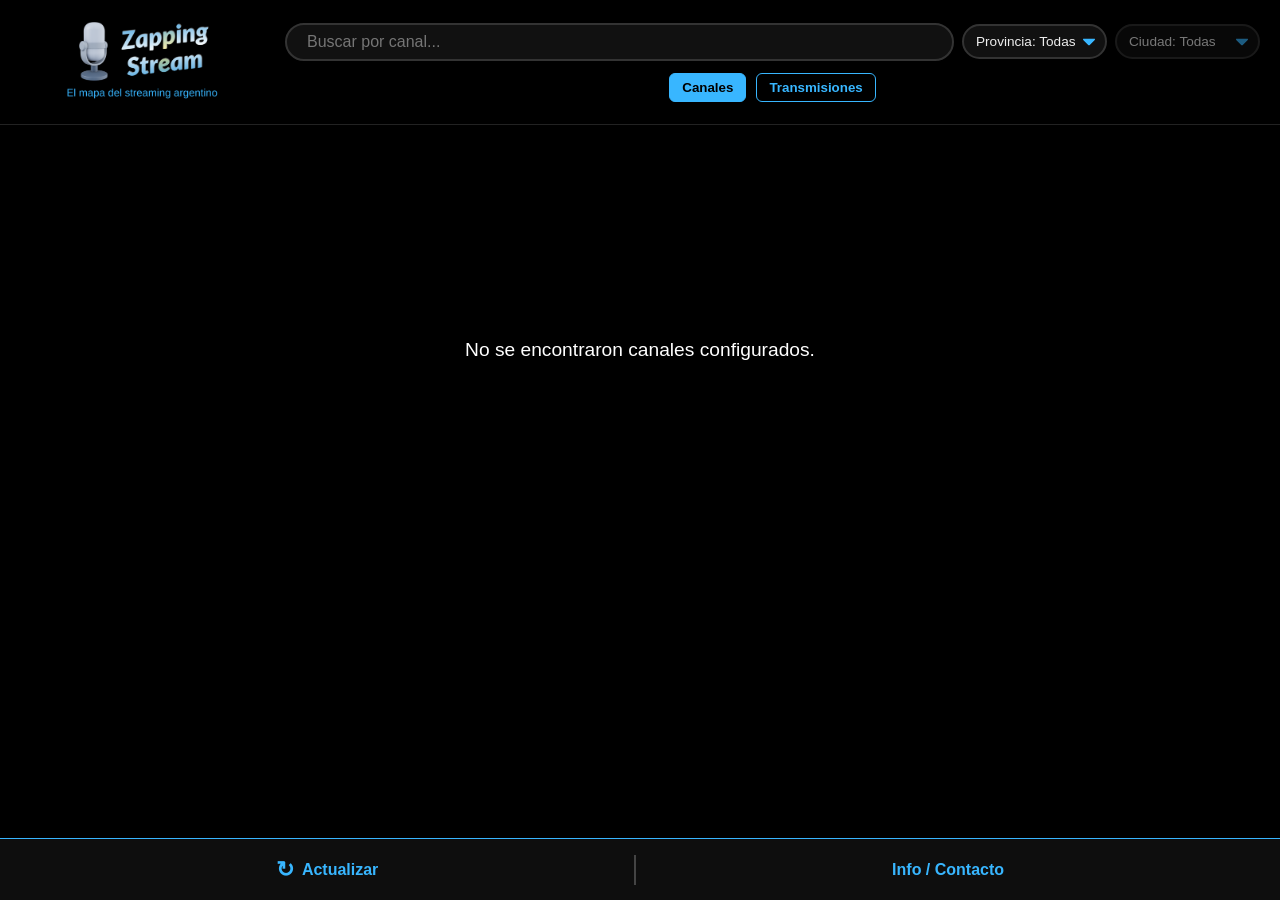
<file: index.html>
<!doctype html>
<html lang="en">

<head>
  <meta charset="UTF-8" />
  <link rel="icon" type="image/png" href="/favicon.png" />
  <meta name="viewport" content="width=device-width, initial-scale=1.0" />
  <link rel="manifest" href="/manifest.json" />
  <meta name="theme-color" content="#000000" />
  <title>Zapping Stream - El mapa del streaming argentino</title>
  <script type="module" crossorigin src="/assets/index-BXwQ-Krn.js"></script>
  <link rel="stylesheet" crossorigin href="/assets/index-DFtq-dZg.css">
</head>

<body>
  <div id="root"></div>
  <script>
    if ('serviceWorker' in navigator) {
      window.addEventListener('load', () => {
        navigator.serviceWorker.register('/sw.js');
      });
    }
  </script>
</body>

</html>
</file>
<file: assets/index-DFtq-dZg.css>
.sticky-top-section{z-index:100;background-color:var(--bg-black);border-bottom:1px solid #222;margin-left:-20px;margin-right:-20px;padding:10px 20px;position:sticky;top:0}.top-bar-container{flex-wrap:nowrap;justify-content:space-between;align-items:center;gap:15px;display:flex}.zapping-header{flex-shrink:0}.app-logo{object-fit:contain;width:250px;height:auto;max-height:100px}.header-controls{flex-direction:column;flex-grow:1;align-items:center;gap:12px;display:flex}.search-container{justify-content:center;align-items:center;width:50%;margin:0;display:flex}.search-input{background-color:var(--bg-dark);min-width:150px;color:var(--text-white);border:2px solid #333;border-radius:20px;outline:none;flex-grow:1;padding:8px 20px;font-size:1rem;transition:all .3s}.search-input:focus{border-color:var(--accent-blue);box-shadow:0 0 10px #cef1964d}.filters-container{justify-content:center;align-items:center;gap:8px;width:100%;display:flex}.filter-select{background-color:var(--bg-dark);color:#eee;cursor:pointer;appearance:none;text-overflow:ellipsis;white-space:nowrap;background-image:url(data:image/svg+xml;charset=US-ASCII,%3Csvg%20xmlns%3D%22http%3A%2F%2Fwww.w3.org%2F2000%2Fsvg%22%20width%3D%22292.4%22%20height%3D%22292.4%22%3E%3Cpath%20fill%3D%22%2338B6FF%22%20d%3D%22M287%2069.4a17.6%2017.6%200%200%200-13-5.4H18.4c-5%200-9.3%201.8-12.9%205.4A17.6%2017.6%200%200%200%200%2082.2c0%205%201.8%209.3%205.4%2012.9l128%20127.9c3.6%203.6%207.8%205.4%2012.8%205.4s9.2-1.8%2012.8-5.4L287%2095c3.5-3.5%205.4-7.8%205.4-12.8%200-5-1.9-9.2-5.5-12.8z%22%2F%3E%3C%2Fsvg%3E);background-position:right 10px top 50%;background-repeat:no-repeat;background-size:12px;border:2px solid #333;border-radius:20px;outline:none;flex-shrink:0;width:145px;padding:8px 25px 8px 12px;font-size:.85rem;transition:all .3s;overflow:hidden}.filter-select:focus{border-color:var(--accent-blue);box-shadow:0 0 10px #38b6ff4d}.filter-select:disabled{opacity:.5;cursor:not-allowed}.sort-select{background-color:var(--bg-dark);color:var(--text-white);cursor:pointer;border:2px solid #333;border-radius:30px;outline:none;padding:12px 15px;font-size:1rem;transition:all .3s}.sort-select:focus{border-color:var(--accent-blue)}.refresh-btn{background-color:var(--bg-panel);color:var(--accent-blue);border:1px solid var(--accent-blue);cursor:pointer;border-radius:40px;justify-content:center;align-items:center;width:45px;height:45px;font-size:20px;font-weight:700;transition:all .3s;display:flex}.refresh-btn:hover:not(:disabled){background-color:var(--accent-blue);color:var(--bg-black)}.refresh-btn:disabled{color:#555;cursor:not-allowed;background-color:var(--bg-dark);border-color:#555}.sort-container{text-align:center}.sort-label{z-index:auto;background:0 0;padding:0;position:static}.view-mode-container{align-items:center;gap:10px;display:flex}.view-mode-btn{border:1px solid var(--accent-blue);color:var(--accent-blue);cursor:pointer;background:0 0;border-radius:6px;padding:6px 12px;font-weight:700;transition:all .2s}.view-mode-btn.active{background:var(--accent-blue);color:var(--bg-black)}@media (width<=992px){.sticky-top-section{padding-top:8px;padding-bottom:8px}.top-bar-container{flex-wrap:nowrap;justify-content:space-between;align-items:center}.zapping-header{flex-shrink:0;width:auto}.app-logo{width:100px;height:auto;max-height:100px}.header-controls{order:unset;align-items:center;gap:8px;width:100%;min-width:0;max-width:calc(100% - 115px)}.filters-container{flex-wrap:wrap;justify-content:center;gap:6px;min-width:0}.search-input{flex-basis:100%;width:100%;min-width:0;padding:6px 12px;font-size:.85rem}.filter-select{background-position:right 5px top 50%;background-size:10px;flex:45%;width:auto;min-width:0;max-width:none;padding:6px 18px 6px 8px;font-size:.75rem}.view-mode-container{flex-wrap:wrap;justify-content:center;gap:5px}.view-mode-btn{padding:4px 8px;font-size:.75rem}}.modal-overlay{z-index:2000;background-color:#000000d9;justify-content:center;align-items:center;width:100vw;height:100vh;display:flex;position:fixed;top:0;left:0}.modal-content{background-color:var(--bg-dark);border:2px solid var(--accent-blue);width:90vw;max-width:400px;max-height:85svh;box-shadow:0 10px 30px #000c, 0 0 15px var(--accent-blue-hover);border-radius:15px;padding:30px;position:relative;overflow-y:auto}.info-modal{max-width:500px}.info-modal::-webkit-scrollbar{width:8px}.info-modal::-webkit-scrollbar-track{background:0 0}.info-modal::-webkit-scrollbar-thumb{background-color:var(--accent-blue);border-radius:4px}.info-body{color:#ddd;text-align:center;font-size:1rem;line-height:1.5}.close-modal-btn{color:var(--text-white);cursor:pointer;background:0 0;border:none;font-size:1.2rem;transition:color .2s;position:absolute;top:15px;right:15px}.close-modal-btn:hover{color:var(--accent-blue)}.modal-title{color:var(--accent-blue);text-align:center;margin-bottom:20px;font-size:1.5rem}.info-modal .submit-btn{margin-top:20px}.modal-contact-section{margin-top:25px;margin-bottom:15px}.contact-email-text{color:#bbb;text-align:center;background-color:var(--bg-panel);border:1px solid #333;border-radius:10px;padding:15px;font-size:.95rem;line-height:1.6}.contact-email-text a{color:var(--accent-blue);margin-top:5px;font-size:1.1rem;font-weight:700;text-decoration:none;display:inline-block}.legal-disclaimer{color:#777;text-align:center;flex-direction:column;gap:8px;margin-bottom:15px;font-size:.75rem;line-height:1.5;display:flex}.legal-disclaimer a{color:var(--accent-blue);text-decoration:none}.legal-disclaimer a:hover{color:var(--text-white);text-decoration:underline}.image-container{aspect-ratio:16/10;background-color:var(--bg-black);border-radius:8px;flex-shrink:0;justify-content:center;align-items:center;width:280px;display:flex;position:relative;overflow:hidden}.expanded-card .image-container{width:100%!important}.badge-vivo{background-color:var(--live-badge-color);color:var(--text-white);pointer-events:none;z-index:2;border-radius:4px;align-items:center;gap:5px;padding:4px 8px;font-size:.75rem;font-weight:700;display:flex;position:absolute;bottom:8px;right:8px;box-shadow:0 2px 5px #000000b3}.punto-rojo{background-color:var(--text-white);border-radius:50%;width:6px;height:6px;animation:1.2s infinite alternate titilar;display:inline-block}@keyframes titilar{0%{opacity:1;box-shadow:0 0 5px var(--text-white)}to{opacity:.3;box-shadow:none}}.badge-estreno{background-color:var(--premiere-badge-color);color:var(--text-white);pointer-events:none;z-index:2;border-radius:4px;align-items:center;gap:5px;padding:4px 8px;font-size:.75rem;font-weight:700;display:flex;position:absolute;bottom:8px;right:8px;box-shadow:0 2px 5px #000000b3;border:1px solid var(--premiere-badge-color)!important}.punto-azul{background-color:var(--text-white);border-radius:50%;width:6px;height:6px;animation:1.2s infinite alternate titilar-azul;display:inline-block}@keyframes titilar-azul{0%{opacity:1;box-shadow:0 0 8px #66b3ff}to{opacity:.4;box-shadow:0 0 2px #66b3ff}}.badge-past{color:#bbb;z-index:2;background-color:#000000e6;border-radius:4px;padding:4px 8px;font-size:.75rem;font-weight:700;position:absolute;bottom:8px;right:8px}.badge-past.premiere{border:1px solid color-mix(in srgb, var(--premiere-badge-color), black 50%)!important}.badge-past.live{border:1px solid color-mix(in srgb, var(--live-badge-color), black 50%)}.badge-upcoming{color:var(--text-white);z-index:2;background-color:#3d3d3cc0;border-radius:4px;padding:4px 8px;font-size:.75rem;font-weight:700;position:absolute;bottom:8px;right:8px}.badge-upcoming.premiere{border:1px solid var(--premiere-badge-color)!important}.badge-upcoming.live{border:1px solid var(--live-badge-color)}.channel-logo{object-fit:contain;-webkit-user-drag:none;max-width:100%;max-height:100%}.fallback-logo{color:#38b6ff;-webkit-user-drag:none;background-color:#333;justify-content:center;align-items:center;width:100%;height:100%;font-size:3rem;font-weight:700;display:flex}.card-wrapper{flex:none;min-height:310px;position:relative}.channel-card{background-color:var(--bg-dark);border:2px solid var(--accent-blue);z-index:1;border-radius:15px;flex-direction:column;gap:15px;width:100%;padding:20px;transition:transform .2s ease-out,box-shadow .2s ease-out,background-color .2s ease-out,border-color .2s ease-out;display:flex;position:relative}.channel-card:focus:not(.expanded-card),.channel-card:hover:not(.expanded-card){border-color:var(--text-white);background-color:#555;outline:none;transform:scale(1.02);box-shadow:0 0 15px #ffffff80}.expanded-card{z-index:9999;border-color:var(--text-white);cursor:default;background-color:#1a1a1a;width:90vw;max-width:450px;max-height:85vh;position:fixed;top:50%;left:50%;overflow-y:auto;transform:translate(-50%,-50%);box-shadow:0 20px 60px #000000e6,0 0 20px #cef19666}.expanded-card::-webkit-scrollbar{width:8px}.expanded-card::-webkit-scrollbar-track{background:0 0}.expanded-card::-webkit-scrollbar-thumb{background-color:var(--accent-blue);border-radius:4px}.card-header{justify-content:space-between;align-items:center;gap:10px;display:flex}.title-group{flex-grow:1;align-items:center;gap:10px;display:flex;overflow:hidden}.header-mini-logo{object-fit:cover;border:1px solid var(--accent-blue);border-radius:50%;flex-shrink:0;width:32px;height:32px;box-shadow:0 0 5px #38b6ff80}.channel-title{color:var(--text-white);white-space:nowrap;text-overflow:ellipsis;flex-grow:1;font-size:1.4rem;font-weight:700;overflow:hidden}.expanded-card .channel-title{white-space:normal;overflow:visible}.toggle-info-btn{color:var(--accent-blue);border:1px solid var(--accent-blue);cursor:pointer;background-color:#0000;border-radius:8px;flex-shrink:0;padding:5px 10px;font-size:.9rem;transition:all .2s}.toggle-info-btn:hover{background-color:var(--accent-blue);color:var(--bg-black)}.channel-description{background-color:var(--bg-panel);color:#ddd;border-left:3px solid var(--accent-blue);cursor:default;white-space:pre-wrap;border-radius:8px;max-height:25vh;padding:15px;font-size:.95rem;animation:.3s ease-out forwards slideDown;overflow-y:auto}.city-tag{color:var(--accent-blue);text-transform:uppercase;letter-spacing:1px;margin-bottom:8px;font-size:.85rem;font-weight:700}@keyframes slideDown{0%{opacity:0;transform:translateY(-10px)}to{opacity:1;transform:translateY(0)}}.last-activity-container{text-align:center;margin-top:5px}.last-activity-text{color:#aaa;background-color:var(--bg-panel);border:1px solid #333;border-radius:6px;align-items:center;gap:5px;padding:4px 10px;font-size:.8rem;display:inline-flex}.videos-horizontal-list{flex-direction:row;align-items:flex-start;gap:15px;display:flex}.banner-container{flex-shrink:0;width:100%;height:80px}.channel-banner{object-fit:cover;object-position:center;width:100%;height:100%;display:block}.clickable{cursor:pointer}.expanded-card .submit-btn{margin-top:15px}.category-title{color:var(--accent-blue);text-transform:uppercase;letter-spacing:1px;border-bottom:2px solid #333;width:100%;margin:40px 0 20px;padding-bottom:10px;font-size:1.8rem;font-weight:700}.channel-row{cursor:grab;-webkit-user-select:none;user-select:none;-webkit-overflow-scrolling:touch;scrollbar-width:none;flex-wrap:nowrap;gap:20px;width:100%;min-width:0;max-width:100%;padding-top:5px;padding-bottom:40px;display:flex;overflow-x:auto}.channel-row:active{cursor:grabbing}.channel-row::-webkit-scrollbar{display:none}.category-scroll-wrapper .scroll-arrow{top:40%}.status-group{flex-direction:column;gap:15px;display:flex}.cards-container{flex-wrap:nowrap;gap:20px;display:flex}.videostatus{width:100%;color:inherit;align-items:center;padding-right:20px;display:flex}.videostatusspan{letter-spacing:1px;color:var(--accent-blue);background-color:var(--bg-black);z-index:10;padding-right:15px;font-weight:700;position:sticky;left:0}.videostatusend{opacity:.3;background-color:currentColor;flex-grow:1;height:1px}.schedule-container{flex-direction:column;gap:20px;width:100%;margin-top:10px;margin-bottom:40px;display:flex}.days-rail{cursor:grab;-webkit-user-select:none;user-select:none;scrollbar-width:none;border-bottom:2px solid #333;gap:12px;padding:10px 0;display:flex;overflow-x:auto}.days-rail::-webkit-scrollbar{display:none}.days-rail:active{cursor:grabbing}.day-btn{background:var(--bg-panel);color:var(--text-white);cursor:pointer;text-align:center;text-transform:capitalize;border:1px solid #444;border-radius:20px;min-width:max-content;padding:10px 20px;font-size:.9rem;transition:all .2s}.day-btn:hover{border-color:var(--accent-blue)}.day-btn.selected{background:var(--accent-blue);color:var(--bg-black);border-color:var(--accent-blue);font-weight:700}.back-to-now-btn{background:var(--bg-dark);border-color:var(--accent-blue);color:var(--accent-blue);z-index:5;position:sticky;left:0;box-shadow:4px 0 10px #000c}.back-to-now-btn:hover{background:var(--accent-blue);color:var(--bg-black);border-color:var(--accent-blue)}.no-events-msg{text-align:center;color:#888;padding:40px;font-style:italic}.epg-container{flex-direction:column;padding-bottom:20px;display:flex;position:relative;overflow-x:hidden}.timeline-row{width:100%;margin-bottom:20px;display:flex;position:relative}.timeline-channel-sidebar{z-index:30;background:var(--bg-black);flex-direction:column;flex-shrink:0;justify-content:flex-start;align-items:center;gap:8px;width:100px;padding-top:15px;padding-right:15px;display:flex;position:sticky;left:0}.sidebar-channel-logo{object-fit:cover;border:2px solid var(--accent-blue);border-radius:50%;width:50px;height:50px}.sidebar-channel-name{color:var(--accent-blue);text-align:center;word-break:break-word;font-size:.85rem;font-weight:700;line-height:1.2}.time-badge{background:var(--bg-panel);color:var(--text-white);z-index:2;border:2px solid #555;border-radius:8px;padding:8px 12px;font-size:1rem;font-weight:700}.inactive-time-badge{background:var(--bg-dark);color:#888;border-color:#444}.track-scroll-wrapper .scroll-arrow{top:45%}.epg-events-track{cursor:grab;-webkit-user-select:none;user-select:none;scrollbar-width:none;flex-grow:1;align-items:stretch;gap:15px;min-width:0;padding-bottom:10px;display:flex;position:relative;overflow-x:auto}.epg-events-track:active{cursor:grabbing}.epg-events-track::-webkit-scrollbar{display:none}.epg-card{flex-shrink:0;width:280px;height:250px}.epg-card-inner{background-color:var(--bg-dark);border:2px solid var(--accent-blue);cursor:pointer;border-radius:12px;flex-direction:column;height:100%;transition:transform .2s,box-shadow .2s;display:flex;overflow:hidden}.epg-card-inner:hover{z-index:5;border-color:var(--text-white);transform:scale(1.02);box-shadow:0 0 10px #38b6ff80}.epg-card .image-container{border-bottom:1px solid #333;border-radius:0;flex-shrink:0;height:120px;width:100%!important}.epg-card .event-info{flex-direction:column;flex-grow:1;align-items:center;gap:5px;padding:10px;display:flex}.timeline-channel-header{border-bottom:1px solid #333;align-items:center;gap:10px;padding-bottom:10px;display:flex}.epg-card-header{border-bottom:none;justify-content:center;margin-top:6px;padding-bottom:6px}.event-title{color:var(--text-white);-webkit-line-clamp:3;line-clamp:2;text-align:center;-webkit-box-orient:vertical;font-size:1rem;display:-webkit-box;overflow:hidden}.epg-time-badge{text-align:center;padding:4px 12px;font-size:.8rem;line-height:1.2}.toggle-info-btn-small{padding:2px 8px;font-size:.8rem}.expanded-overlay-container{z-index:10000;width:0;height:0;position:fixed;top:0;left:0}.floating-footer{-webkit-backdrop-filter:blur(15px);border-top:1px solid var(--accent-blue);width:100%;padding:12px 20px;padding-bottom:calc(12px + env(safe-area-inset-bottom));z-index:1000;background-color:#111111d9;justify-content:space-evenly;align-items:center;display:flex;position:fixed;bottom:0;left:0;box-shadow:0 -5px 20px #0009}.footer-action-btn{color:var(--accent-blue);cursor:pointer;background:0 0;border:none;align-items:center;gap:8px;padding:5px 10px;font-size:1rem;font-weight:700;transition:color .2s;display:flex}.footer-action-btn:hover:not(:disabled){color:var(--accent-blue)}.footer-action-btn:disabled{color:#555;cursor:not-allowed}.refresh-icon{font-size:1.4rem;display:inline-block}.refresh-icon.spin{animation:1s linear infinite spin}.footer-divider{background-color:#444;width:2px;height:30px}.footer-action-btn.needs-update{color:#f44;animation:2s infinite pulse-red}@keyframes pulse-red{0%{color:#f44;text-shadow:0 0 #f440}50%{color:#ff6b6b;text-shadow:0 0 10px #ff4444b3}to{color:#f44;text-shadow:0 0 #f440}}.status-message{text-align:center;flex-direction:column;justify-content:center;align-items:center;gap:20px;height:50vh;font-size:1.2rem;display:flex}.spinner{border:4px solid #ffffff1a;border-left-color:var(--accent-blue);border-radius:50%;width:60px;height:60px;animation:1s linear infinite spin}@keyframes spin{0%{transform:rotate(0)}to{transform:rotate(360deg)}}:root{--bg-black:#000;--bg-dark:#111;--bg-panel:#222;--text-white:#fff;--accent-blue:#38b6ff;--accent-blue-hover:#0a30b4;--live-badge-color:#cc0000e6;--premiere-badge-color:#4d68ff}*{box-sizing:border-box;margin:0;padding:0}html,body{background-color:var(--bg-black);color:var(--text-white);-webkit-user-select:none;user-select:none;overscroll-behavior:none;-webkit-tap-highlight-color:transparent;margin:0;padding:0;font-family:Segoe UI,Tahoma,Geneva,Verdana,sans-serif}::-webkit-scrollbar{width:10px;height:10px}::-webkit-scrollbar-track{background:var(--bg-panel)}::-webkit-scrollbar-thumb{background-color:var(--accent-blue);border-radius:5px}.submit-btn{background-color:var(--accent-blue);width:100%;color:var(--bg-black);cursor:pointer;border:none;border-radius:8px;margin-top:10px;padding:12px;font-size:1rem;font-weight:700;transition:background-color .3s,transform .1s}.submit-btn:hover:not(:disabled){background-color:var(--accent-blue-hover);color:var(--text-white)}.scroll-wrapper{width:100%;position:relative}.scroll-arrow{width:44px;height:44px;color:var(--text-white);border:2px solid var(--accent-blue);cursor:pointer;z-index:50;opacity:0;visibility:hidden;background-color:#111111d9;border-radius:50%;justify-content:center;align-items:center;padding-bottom:4px;font-size:1.8rem;font-weight:700;transition:all .2s;display:flex;position:absolute;top:50%;transform:translateY(-50%);box-shadow:0 0 15px #000c}.scroll-wrapper:hover .scroll-arrow{opacity:1;visibility:visible}.scroll-arrow:hover{background-color:var(--accent-blue);color:var(--bg-black);box-shadow:0 0 15px var(--accent-blue);transform:translateY(-50%)scale(1.1)}.scroll-arrow:active{transform:translateY(-50%)scale(.9)}.scroll-arrow.disabled{cursor:default;pointer-events:none;color:#555;box-shadow:none;border-color:#555;opacity:.2!important}.left-arrow{left:5px}.right-arrow{right:5px}@media (hover:none) and (pointer:coarse){.scroll-arrow{opacity:.7;visibility:visible;transform:translateY(-50%)scale(.85)}.scroll-arrow:active{opacity:1}}.zapping-container{flex-direction:column;width:100%;min-height:100vh;padding:0 20px 90px;display:flex;overflow-x:clip}.fullscreen-overlay{z-index:900;cursor:pointer;background-color:#000000b3;width:100vw;height:100vh;position:fixed;top:0;left:0}
</file>
